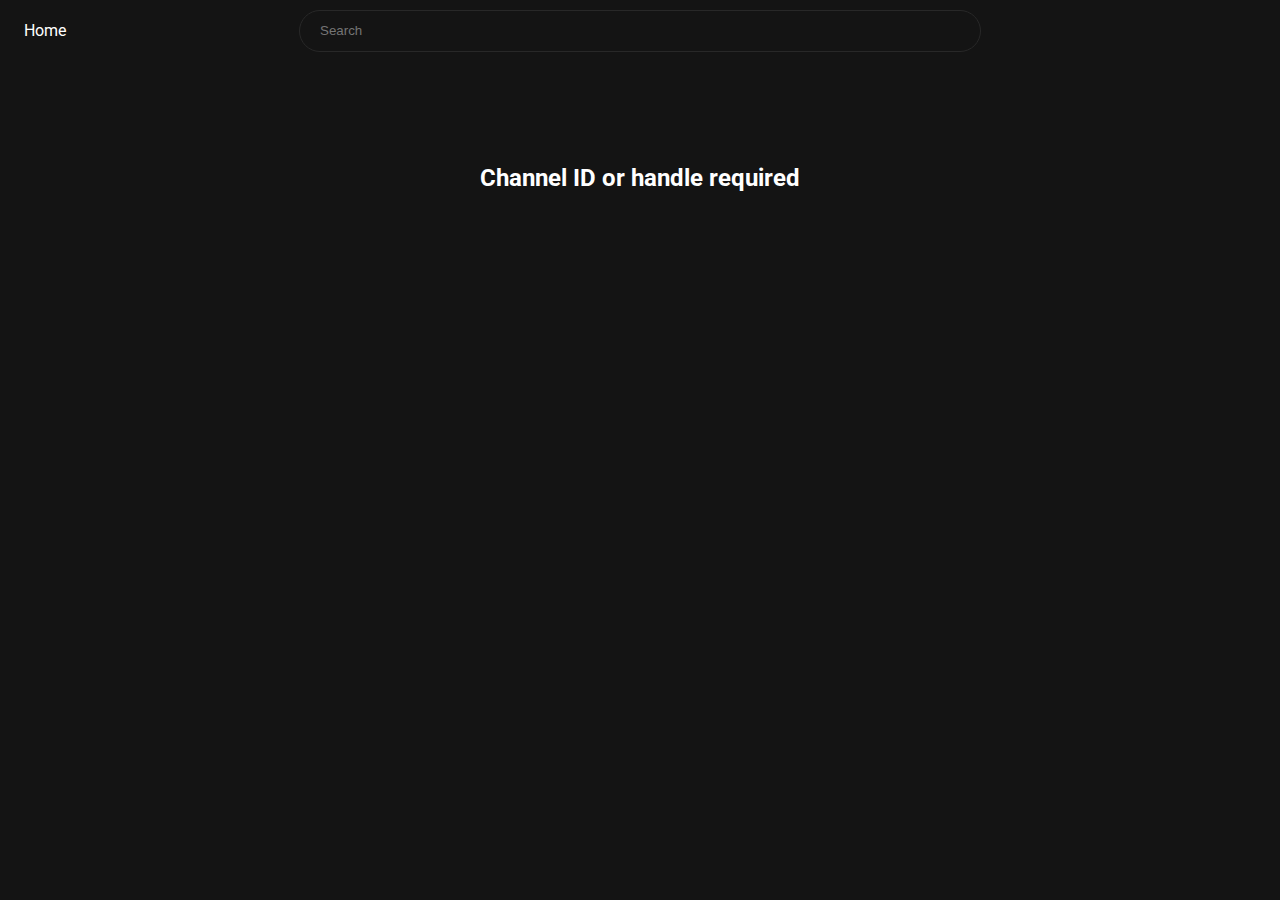
<file: channel/index.html>
<!DOCTYPE html>
<html lang="en">
<head>
    <meta charset="UTF-8">
    <meta name="viewport" content="width=device-width, initial-scale=1.0">
    <title>Loading channel</title>
    <link rel="stylesheet" href="../styles.css">
    <link rel="stylesheet" href="styles.css">
    <link rel="preconnect" href="https://fonts.googleapis.com">
    <link rel="preconnect" href="https://fonts.gstatic.com" crossorigin>
    <link href="https://fonts.googleapis.com/css2?family=Roboto+Flex:opsz,wght@8..144,100..1000&family=Roboto:ital,wght@0,100..900;1,100..900&display=swap" rel="stylesheet">
</head>
<body>
    <div id="topbar">
        <a id="home" href="../index.html">Home</a>
        <input id="searchInput" placeholder="Search">
    </div>
    <div id="contentDiv">
        <div id="profileInfo">
            <img id="channelPfp"></img>
            <div id="channelNames">
                <h1 id="channelName"></h1>
                <h2 id="channelHandle"></h2>
            </div>
            <div id="channelInfo">
                <p id="channelSubcount"></p>
                <p id="channelVidcount"></p>
            </div>
        </div>
        <h2 id="recentVideosTitle">Recent videos</h2>
        <div id="recentVideos"></div>
    </div>
    <script src="main.js"defer></script>
</body>
</html>
</file>
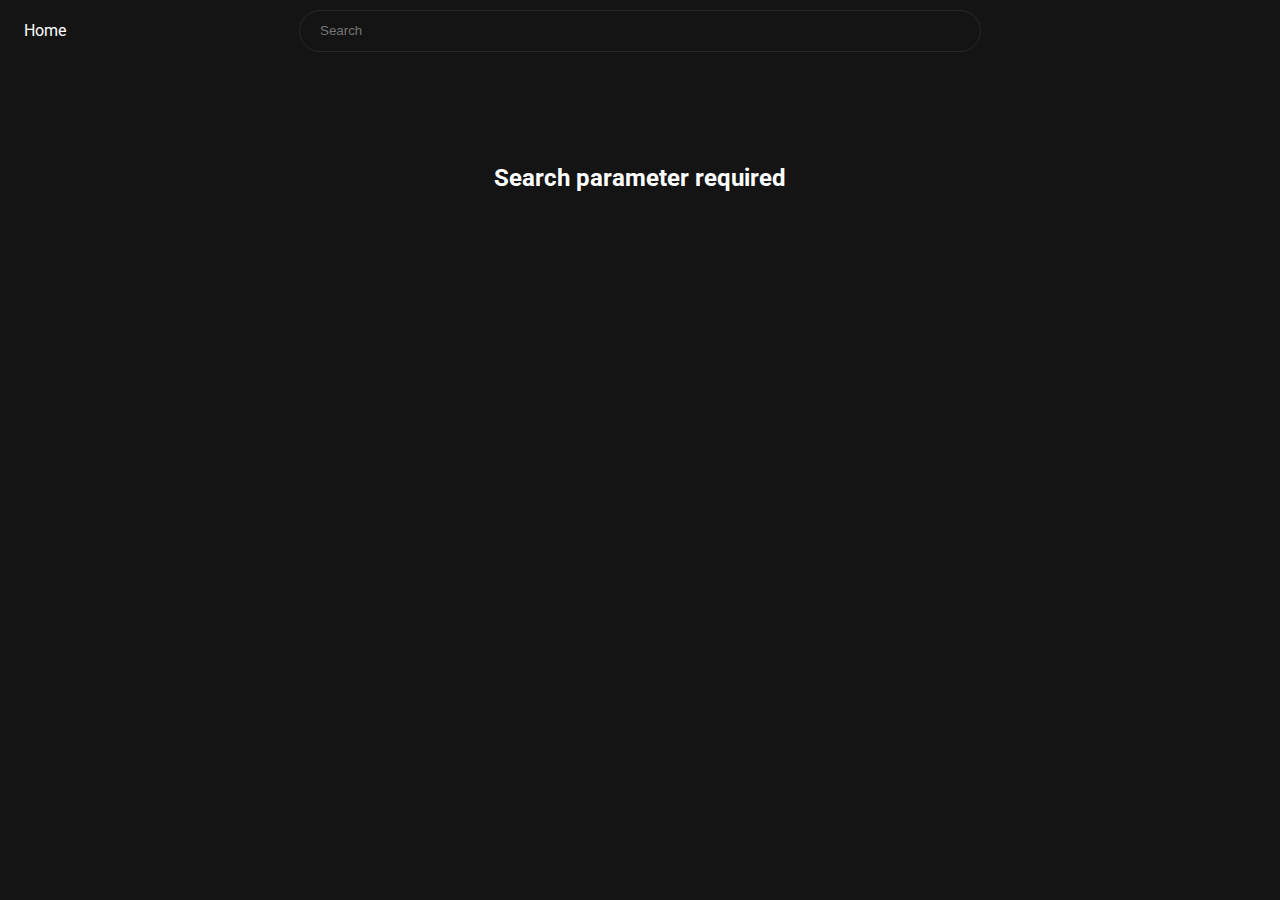
<file: search/index.html>
<!DOCTYPE html>
<html lang="en">
<head>
    <meta charset="UTF-8">
    <meta name="viewport" content="width=device-width, initial-scale=1.0">
    <title>Loading search results</title>
    <link rel="stylesheet" href="../styles.css">
    <link rel="stylesheet" href="styles.css">
    <link rel="preconnect" href="https://fonts.googleapis.com">
    <link rel="preconnect" href="https://fonts.gstatic.com" crossorigin>
    <link href="https://fonts.googleapis.com/css2?family=Roboto+Flex:opsz,wght@8..144,100..1000&family=Roboto:ital,wght@0,100..900;1,100..900&display=swap" rel="stylesheet">
</head>
<body>
    <div id="topbar">
        <a id="home" href="../index.html">Home</a>
        <input id="searchInput" placeholder="Search">
    </div>
    <div id="contentDiv">
        <div id="resultDiv"></div>
    </div>
    <script src="main.js"defer></script>
</body>
</html>
</file>
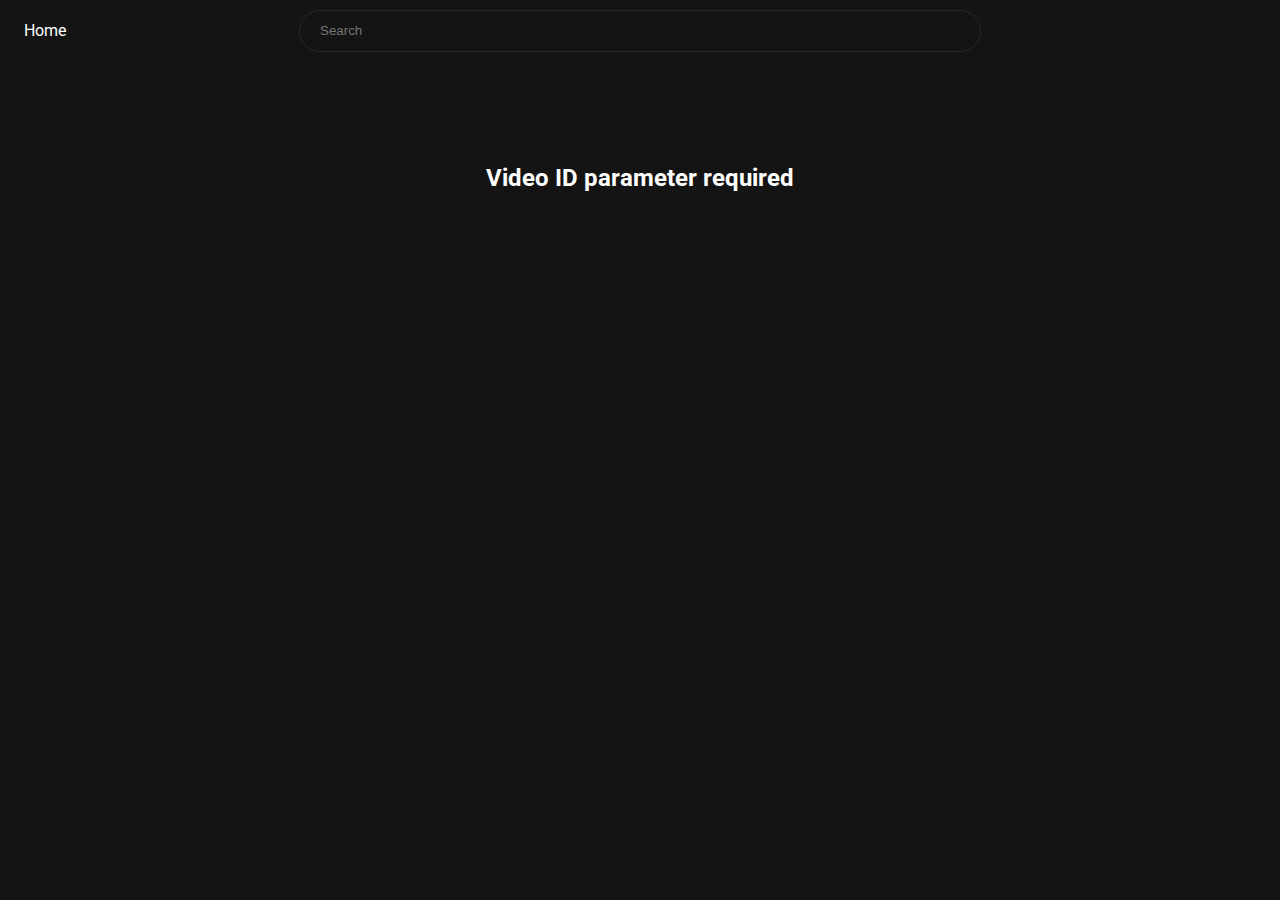
<file: watch/index.html>
<!DOCTYPE html>
<html lang="en">
<head>
    <meta charset="UTF-8">
    <meta name="viewport" content="width=device-width, initial-scale=1.0">
    <title>Loading video</title>
    <link rel="stylesheet" href="../styles.css">
    <link rel="stylesheet" href="styles.css">
    <link rel="preconnect" href="https://fonts.googleapis.com">
    <link rel="preconnect" href="https://fonts.gstatic.com" crossorigin>
    <link href="https://fonts.googleapis.com/css2?family=Roboto+Flex:opsz,wght@8..144,100..1000&family=Roboto:ital,wght@0,100..900;1,100..900&display=swap" rel="stylesheet">
</head>
<body>
    <div id="topbar">
        <a id="home" href="../index.html">Home</a>
        <input id="searchInput" placeholder="Search">
    </div>
    <div id="contentDiv">
        <div id="player"></div>
        <h2 id="videoTitle"></h2>
        <a id="videoCreator"></a>
        <div id="extraInfo">
            <p id="videoDate"></p>
            <p id="videoDescription"></p>
            <p id="showMore">Show more</p>
        </div>
        <p id="commentTitle">Comments</p>
        <div id="commentSection"></div>
        <button id="loadMore" style="display: none;">Load more</button>
    </div>
    <script src="main.js"defer></script>
</body>
</html>
</file>
<file: styles.css>
body {
    background-color: rgb(20, 20, 20);
    font-family: "Roboto";
}

html {
    color: white;
}

#topbar {
    position: fixed;
    top: 0;
    left: 50%;
    transform: translateX(-50%);
    padding: 0.5em;
    width: 100%; 
    border-radius: 0; 
    margin: 0; display: flex;
    justify-content: center;
    align-items: center; 
    z-index: 10;
    background-color: rgb(20, 20, 20);
    padding-top: 0.6em;
}

#contentDiv {
    margin-top: 3.75em;
    width: 100%;
    height: calc(100% - 3em);
}

#searchInput {
    border-radius: 2em;
    padding: 0.75em 1.5em;
    width: 50%;
    background-color: rgb(20, 20, 20);
    border: rgb(40, 40, 40) 1px solid;
    color: white;
    outline: none;
    height: 1.5em;
}

#error {
    position: absolute;
    top: 6em;
    text-align: center;
    left: 50%;
    transform: translateX(-50%);
}

#home {
    position: absolute;
    left: 2em;
    color: white;
    text-decoration: none;
}
</file>
<file: channel/styles.css>
#profileInfo {
    display: flex;
    align-items: center;
    gap: 1.5em;
    margin: 3em 1.5em;
}

#contentDiv {
    overflow: hidden;
}

#channelPfp {
    width: 96px;
    height: 96px;
    border-radius: 50%;
    display: none;
}

#channelName {
    margin: 0.5em 0;
    margin-top: 0;
}

#channelHandle {
    margin: 0;
    font-weight: normal;
    color: gray;
}

#channelSubcount, #channelVidcount {
    color: gray;
    margin: 0.5em 0;
}

#channelInfo {
    display: flex;
    flex-direction: column;
}


#videoCard {
    background-color: rgb(30, 30, 30);
    border-radius: 1em;
    padding: 1em;
    width: calc(30em);
    cursor: pointer;
    display: flex;
    flex-direction: column;
    gap: 0.75em;
}

#videoCard:hover {
    background-color: rgb(35, 35, 35);
}

#videoTitle {
    color: white;
    text-decoration: none;
}

#videoCreator {
    color: white;
    text-decoration: none;
    font-size: small;
}

#videoThumbnail {
    width: 30em;
    border-radius: 1em;
    margin: 0em auto;
    display: none;
}

#recentVideos {
    display: flex;
    gap: 1em;
    margin: 1em;
    overflow: scroll;
}

#recentVideosTitle {
    margin: 1em;
}
</file>
<file: search/styles.css>
#resultDiv {
    display: flex;
    flex-direction: column;
    gap: 1em;
    align-items: center;
}

#videoCard {
    background-color: rgb(30, 30, 30);
    border-radius: 1em;
    padding: 1em;
    width: calc(30em);
    cursor: pointer;
    display: flex;
    flex-direction: column;
    gap: 0.75em;
}

#videoCard:hover {
    background-color: rgb(35, 35, 35);
}

#videoTitle {
    color: white;
    text-decoration: none;
}

#videoCreator {
    color: white;
    text-decoration: none;
    font-size: small;
}

#videoThumbnail {
    width: 30em;
    border-radius: 1em;
    margin: 0em auto;
    display: none;
}
</file>
<file: watch/styles.css>
#player {
    width: calc(100% - 20em);
    min-width: 500px;
    aspect-ratio: 16 / 9;
    border-style: none;
    border-radius: 1em;
}

#videoTitle {
    margin: 0.5em;
}

#videoCreator {
    font-size: large;
    color: white;
    text-decoration: none;
    margin: 0.5em 0.66em;
}

#extraInfo {
    margin: 0.66em;
    margin-top: 1em;
    padding: 1em;
    background-color: rgb(40, 40, 40);
    border-radius: 1em;
    width: calc(100% - 23em);
    min-width: 500px;
}

#videoDate {
    margin: 0;
    display: inline;
}

#videoDescription {
    margin-bottom: 0.25em;
    white-space: pre-wrap;
    transition: all 0.3s ease;
}

#videoDescription.collapsed {
    display: -webkit-box;
    -webkit-line-clamp: 1;
    line-clamp: 1;
    -webkit-box-orient: vertical;
    overflow: hidden;
}

#showMore {
    cursor: pointer;
    font-weight: bold;
    margin-bottom: 0.25em;
}

#commentSection {  
    display: flex;
    flex-direction: column;
    align-items: center;
    width: calc(100% - 20.5em);
}

#commentTitle {
    margin: 1em 1.5em;
}

.comment {
    padding: 0 1em;
    border-radius: 1em;
    width: calc(100% - 4em);
}

.commentPfp {
    width: 24px;
    height: 24px;
    border-radius: 50%;
    cursor: pointer;
}

.commentHandle {
    text-decoration: none;
    color: white;
    font-weight: 500;
}

.commentAuthorContainer {
    display: flex;
    gap: 0.5em;
    align-items: center;
}

.commentText {
    margin-top: 0;
    margin-left: 2em;
    margin-bottom: 0.25em;
    white-space: pre-wrap;
}

#loadMore {
    display: block;
    background-color: rgb(40, 40, 40);
    color: white;
    padding: 0.75em 1em;
    border-radius: 2em;
    border-style: none;
    margin-left: 2em;
    margin-top: 2em;
    margin-bottom: 1em;
    cursor: pointer;
}

.reply {
    margin: 1.5em 0;
}

.showReplies {
    display: block;
    background-color: transparent;
    color: white;
    padding: 0.75em 1em;
    border-radius: 2em;
    border-style: none;
    margin-left: 2em;
    margin-top: 1em;
    margin-bottom: 0;
    cursor: pointer;
}

.showReplies:hover {
    background-color: rgb(40, 40, 40);
}
</file>
